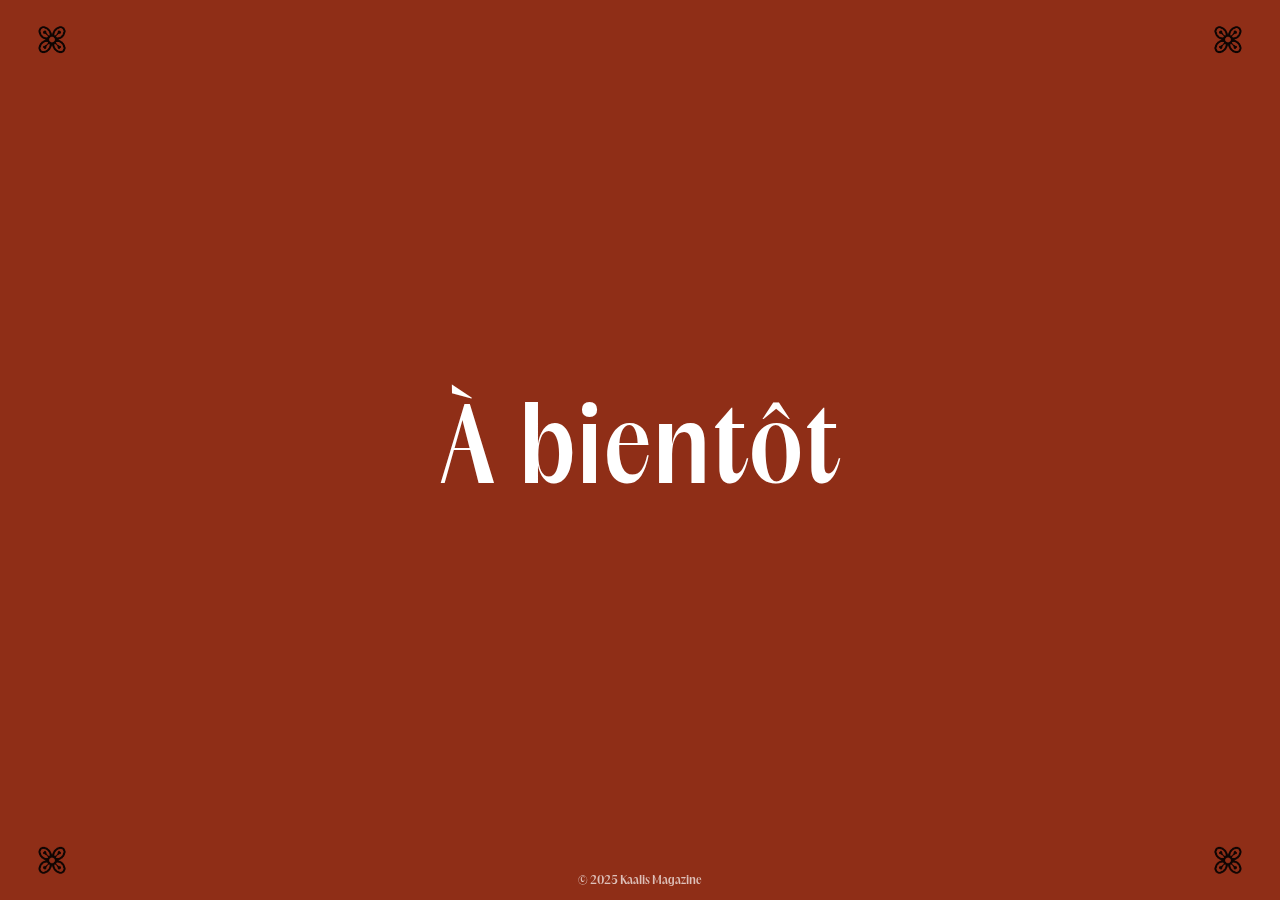
<file: index.html>
<!DOCTYPE html>
<html lang="fr">
<head>
  <meta charset="utf-8" />
  <meta name="viewport" content="width=device-width,initial-scale=1" />
  <title>Kaalis Magazine – Bientôt</title>
  <meta name="description" content="Kaalis Magazine – Culture, style et lieux. Nouveau site en préparation. À bientôt." />
  <meta name="robots" content="index,follow" />
  <meta property="og:title" content="Kaalis Magazine – Bientôt" />
  <meta property="og:description" content="Kaalis Magazine – Culture, style et lieux. Nouveau site en préparation." />
  <meta property="og:type" content="website" />
  <meta property="og:url" content="https://kaalismagazine.com/" />
  <link rel="stylesheet" href="./styles.css" />
</head>
<body>
  <img class="corner tl" src="./assets/logo.png" alt="Kaalis">
  <img class="corner tr" src="./assets/logo.png" alt="Kaalis">
  <img class="corner bl" src="./assets/logo.png" alt="Kaalis">
  <img class="corner br" src="./assets/logo.png" alt="Kaalis">

  <main>
    <h1>À bientôt</h1>
  </main>

  <div class="footer">© 2025 Kaalis Magazine</div>
</body>
</html>
</file>
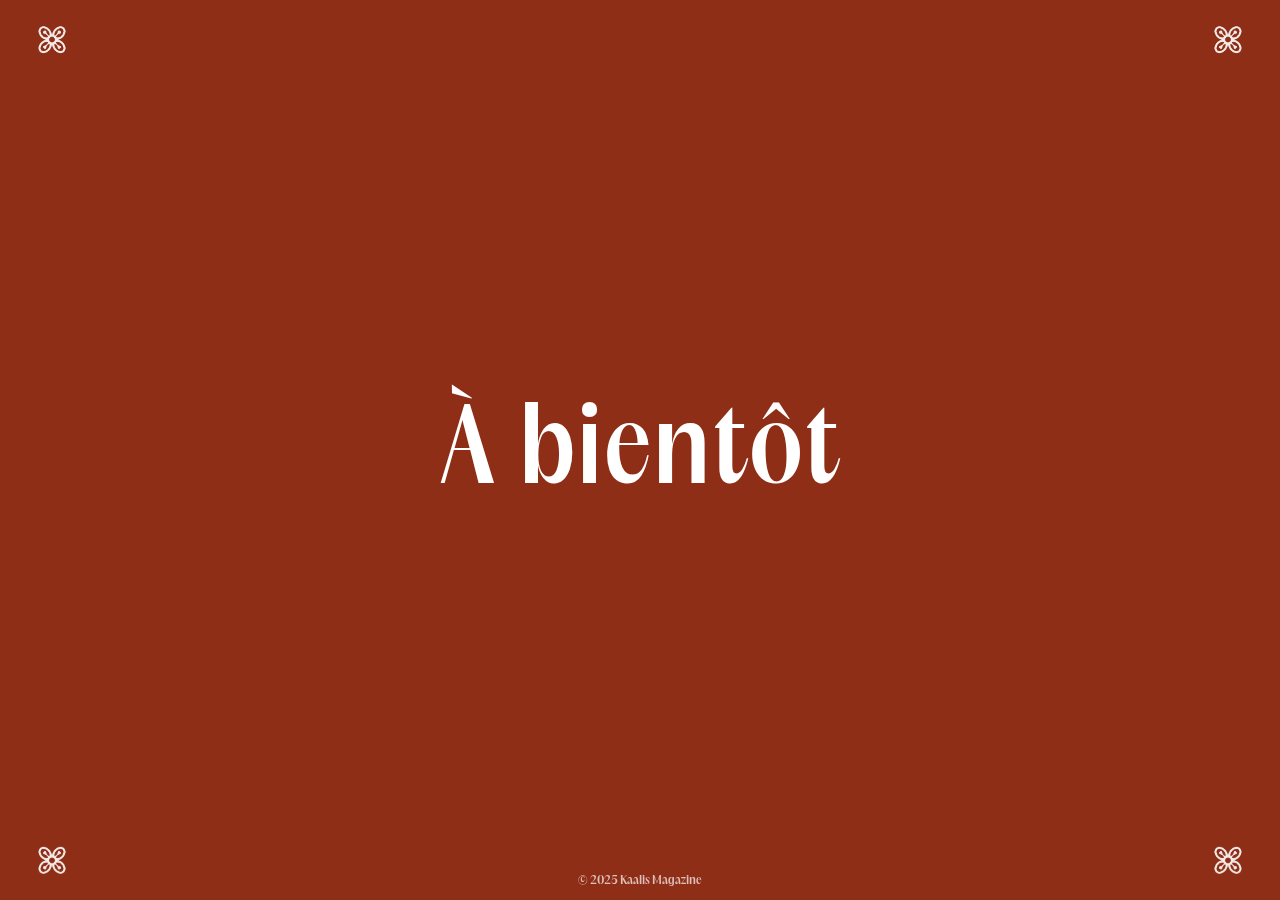
<file: kaalismagazine-site-main/index.html>
<!DOCTYPE html>
<html lang="fr">

<head>
  <meta charset="UTF-8">
  <meta name="viewport" content="width=device-width, initial-scale=1.0">
  <title>Kaalis Mag </title>
  <meta name="description"
    content="Kaalis Magazine est un média digital ivoirien dédié à la culture, au style et aux créateurs africains. Découvrez nos rubriques Opinion, Portrait, Lieux, Style et Communauté.">
  <meta name="keywords"
    content="Kaalis, Magazine, Côte d'Ivoire, Culture, Style, Mode africaine, Lieux, Portrait, Communauté, Abidjan">
  <meta name="author" content="Kaalis Magazine">
  <meta name="robots" content="index, follow">
  <meta property="og:title" content="Kaalis Mag — Redéfinir le média à l’ivoirienne">
  <meta property="og:description"
    content="Kaalis est un média lifestyle ivoirien centré sur la culture et la créativité africaine.">
  <meta property="og:image" content="https://kaalismagazine.com/assets/cover.jpg">
  <meta property="og:url" content="https://kaalismagazine.com/">
  <meta name="twitter:card" content="summary_large_image">
  <link rel="canonical" href="https://kaalismagazine.com/">
  <link rel="stylesheet" href="styles.css">
</head>

<body>
  <!-- Les images (sans src, on laisse JS gérer) -->
  <img class="corner tl" alt="Kaalis">
  <img class="corner tr" alt="Kaalis">
  <img class="corner bl" alt="Kaalis">
  <img class="corner br" alt="Kaalis">

  <main>
    <h1>À bientôt</h1>
  </main>

  <div class="footer">© 2025 Kaalis Magazine</div>

  <script>
    // Version automatique = timestamp (change à chaque visite)
    const v = Date.now();
    document.querySelectorAll('img.corner').forEach(img => {
      img.src = `./assets/inv_logo.png?v=${v}`;
    });
  </script>
</body>

</html>
</file>
<file: styles.css>
@font-face {
  font-family: 'PPAcma Semibold';
  src: url('./assets/PPAcma-Semibold.woff2') format('woff2'),
    url('./assets/PPAcma-Semibold.woff') format('woff'),
    url('./assets/PPAcma-Semibold.ttf') format('truetype');
  font-weight: 600;
  font-style: normal;
  font-display: swap;
}

:root {
  --kaalis-rust: #8F2E17;
  --kaalis-text: #ffffff;
}

* {
  box-sizing: border-box
}

html,
body {
  height: 100%
}

body {
  margin: 0;
  font-family: 'PPAcma Semibold', 'Bricolage Grotesque', system-ui, -apple-system, Segoe UI, Roboto, Arial, sans-serif;
  background: var(--kaalis-rust);
  color: var(--kaalis-text);
  display: flex;
  align-items: center;
  justify-content: center;
  overflow: hidden;
}

main {
  text-align: center;
  padding: 24px;
}

h1 {
  font-size: clamp(48px, 8vw, 120px);
  line-height: 1;
  margin: 0 0 12px;
  font-weight: 600;
  letter-spacing: .5px;
}

p {
  margin: 0;
  font-size: clamp(14px, 2.2vw, 18px);
  opacity: .9
}

.corner {
  position: fixed;
  width: min(72px, 10vw);
  height: auto;
  opacity: .9;
  /* filter: brightness(0) saturate(100%) invert(1) drop-shadow(0 2px 6px rgba(0, 0, 0, .25)); */
  z-index: 2;
}

.corner.tl {
  top: 16px;
  left: 16px
}

.corner.tr {
  top: 16px;
  right: 16px;
  transform: scaleX(-1)
}

.corner.bl {
  bottom: 16px;
  left: 16px;
  transform: scaleY(-1)
}

.corner.br {
  bottom: 16px;
  right: 16px;
  transform: scale(-1)
}

.footer {
  position: fixed;
  bottom: 12px;
  left: 0;
  right: 0;
  text-align: center;
  font-size: 12px;
  opacity: .7;
}

a {
  color: #fff
}
</file>
<file: kaalismagazine-site-main/styles.css>
@font-face {
  font-family: 'PPAcma Semibold';
  src: url('./assets/PPAcma-Semibold.woff2') format('woff2'),
    url('./assets/PPAcma-Semibold.woff') format('woff'),
    url('./assets/PPAcma-Semibold.ttf') format('truetype');
  font-weight: 600;
  font-style: normal;
  font-display: swap;
}

:root {
  --kaalis-rust: #8F2E17;
  --kaalis-text: #ffffff;
}

* {
  box-sizing: border-box
}

html,
body {
  height: 100%
}

body {
  margin: 0;
  font-family: 'PPAcma Semibold', system-ui, -apple-system, Segoe UI, Roboto, Arial, sans-serif;
  background: var(--kaalis-rust);
  color: var(--kaalis-text);
  display: flex;
  align-items: center;
  justify-content: center;
  overflow: hidden;
}

main {
  text-align: center;
  padding: 24px;
}

h1 {
  font-size: clamp(48px, 8vw, 120px);
  line-height: 1;
  margin: 0 0 12px;
  font-weight: 600;
  letter-spacing: .5px;
}

p {
  margin: 0;
  font-size: clamp(14px, 2.2vw, 18px);
  opacity: .9
}

.corner {
  position: fixed;
  width: min(72px, 10vw);
  height: auto;
  opacity: .9;
  /* filter: brightness(0) saturate(100%) invert(1) drop-shadow(0 2px 6px rgba(0, 0, 0, .25)); */
  z-index: 2;
}

.corner.tl {
  top: 16px;
  left: 16px
}

.corner.tr {
  top: 16px;
  right: 16px;
  transform: scaleX(-1)
}

.corner.bl {
  bottom: 16px;
  left: 16px;
  transform: scaleY(-1)
}

.corner.br {
  bottom: 16px;
  right: 16px;
  transform: scale(-1)
}

.footer {
  position: fixed;
  bottom: 12px;
  left: 0;
  right: 0;
  text-align: center;
  font-size: 12px;
  opacity: .7;
}

a {
  color: #fff
}
</file>
